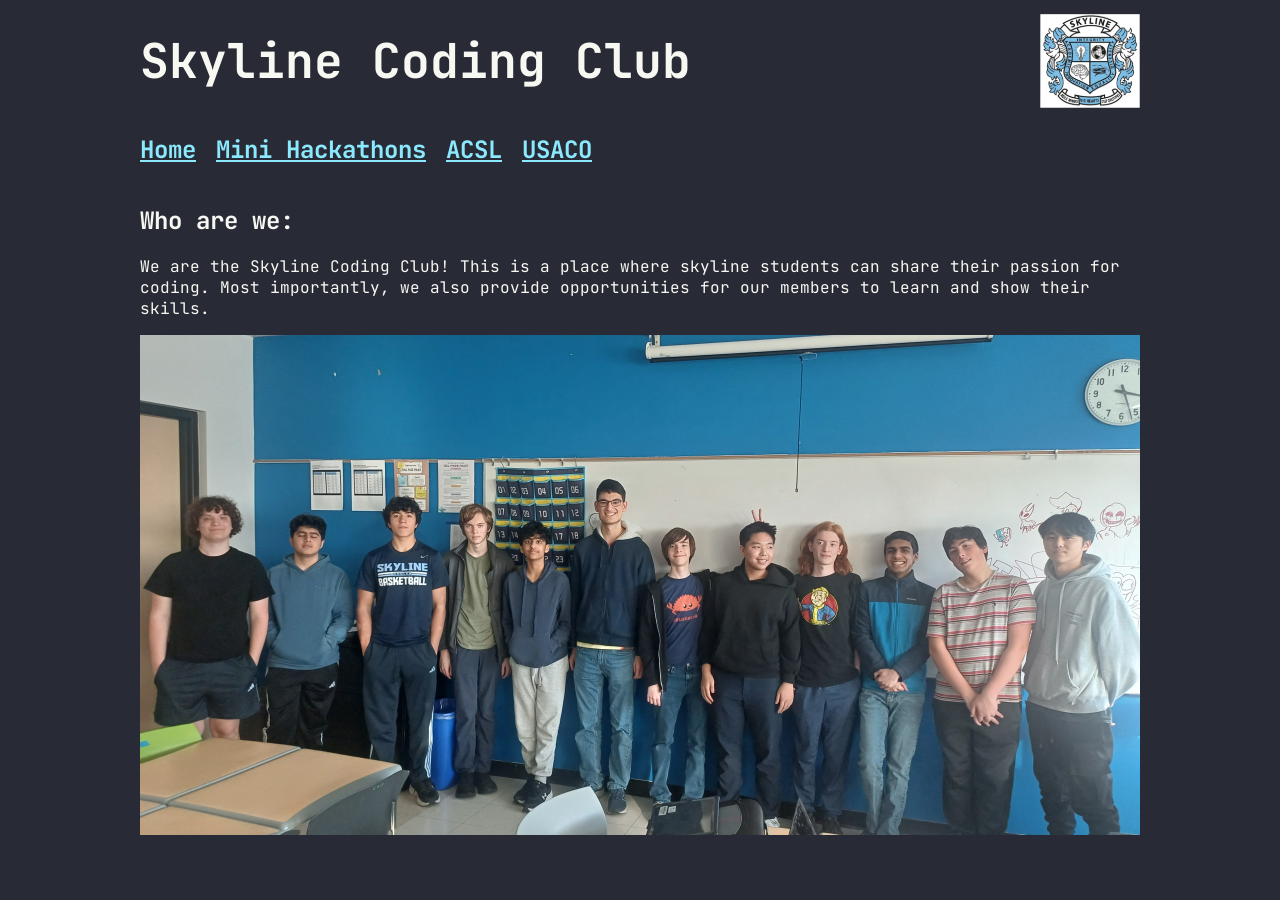
<file: index.html>
<!DOCTYPE html>
<html>
    <head>
        <title>Skyline Coding Club</title>
        <link rel="stylesheet" href="/style.css">
        <link rel="preconnect" href="https://fonts.googleapis.com">
        <link rel="preconnect" href="https://fonts.gstatic.com" crossorigin>
        <link href="https://fonts.googleapis.com/css2?family=JetBrains+Mono:ital,wght@0,100..800;1,100..800&display=swap" rel="stylesheet">
        <link rel="icon" type="image/png" href="../Pictures/ClubLogo.png">
    </head>
    <body>
        <div class="centered">
            <div class="menu">
                <h1><a href="/" class="title">Skyline Coding Club</a></h1>
                <img src="../Pictures/ClubLogo.png" class = "clublogo" alt="club logo">
            </div>
            <div class="links">
                    <h2><a href="/" class="top-link">Home</a></h2>
                    <h2><a href="/hackathons/" class="top-link"> Mini Hackathons</a></h2>
                    <h2><a href="/ACSL/" class="top-link"> ACSL</a></h2>
                    <h2><a href="/USACO/" class="top-link"> USACO</a></h2>
            </div>
            <h2>Who are we:</h2>
            <p>We are the Skyline Coding Club! This is a place where skyline students can share their passion for coding. Most importantly, we also provide opportunities for our members to learn and show their skills.</p>
            <img src="/Pictures/members.jpg" class = "GroupPhoto" alt="Image of club members">
        </div>
    </body>
</html>
</file>
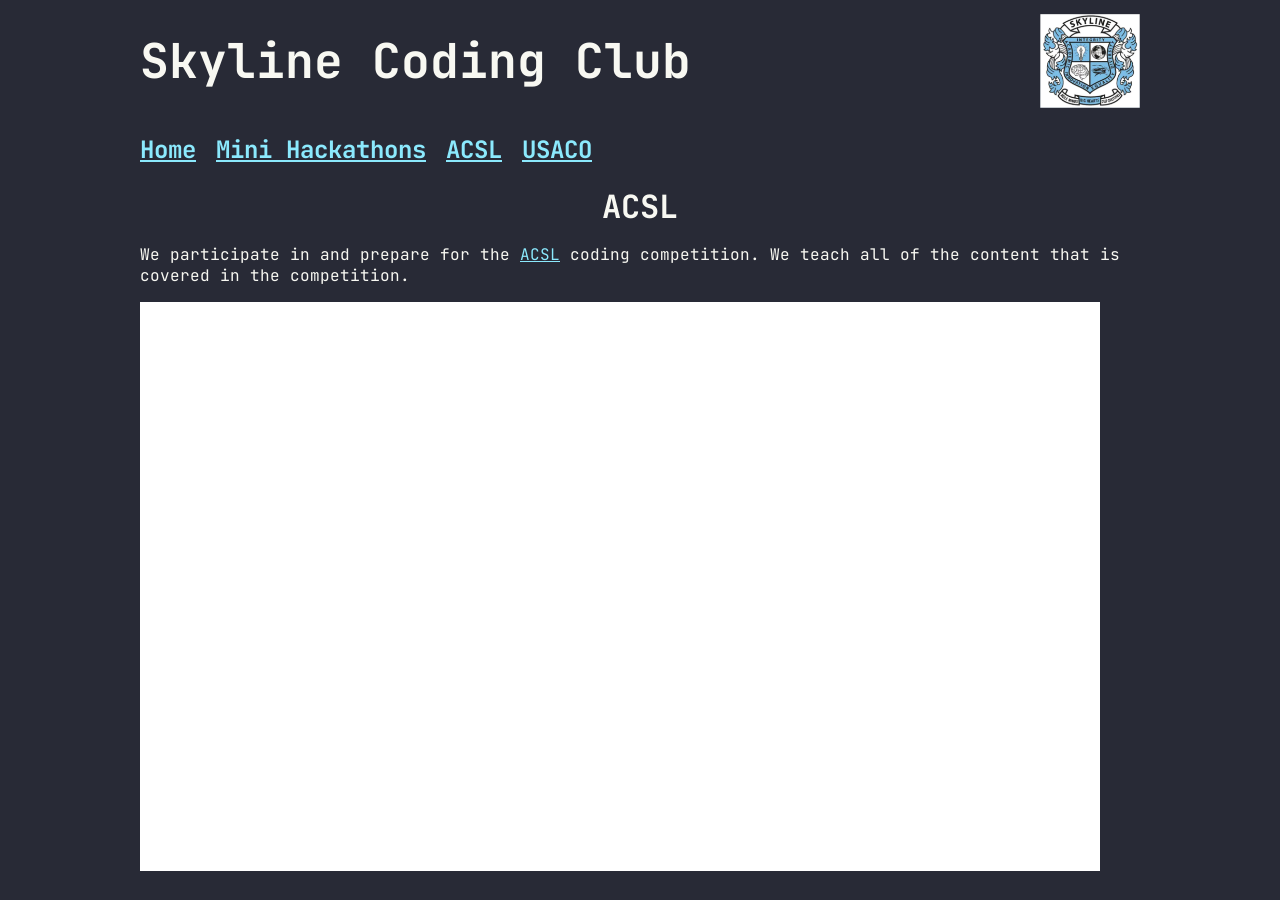
<file: ACSL/index.html>
<!DOCTYPE html>
<html>
   <head>
        <title>Skyline Coding Club</title>
        <link rel="stylesheet" href="/style.css">
        <link rel="preconnect" href="https://fonts.googleapis.com">
        <link rel="preconnect" href="https://fonts.gstatic.com" crossorigin>
        <link href="https://fonts.googleapis.com/css2?family=JetBrains+Mono:ital,wght@0,100..800;1,100..800&display=swap" rel="stylesheet">
    </head>
    <body>
        <div class="centered">
            <div class="menu">
                <h1><a href="/" class="title">Skyline Coding Club</a></h1>
                <img src="../Pictures/ClubLogo.png" class = "clublogo" alt="club logo">
            </div>
            <div class="links">
                    <h2><a href="/" class="top-link">Home</a></h2>
                    <h2><a href="/hackathons/" class="top-link"> Mini Hackathons</a></h2>
                    <h2><a href="/ACSL/" class="top-link"> ACSL</a></h2>
                    <h2><a href="/USACO/" class="top-link"> USACO</a></h2>
            </div>
            <h1 class="acsltitle">ACSL</h1>
            <p>We participate in and prepare for the <a href="https://www.acsl.org/">ACSL</a> coding competition. We teach all of the content that is covered in the competition.</p>
            <iframe src="https://docs.google.com/presentation/d/e/2PACX-1vSy9Lxb2N6OOkubyXruzhHgoZxcqPNUJeOgH_7P2_tkzkvLCojwq4j_C0PnfXkaFgYFrWHakeoiJ7w_/pubembed?start=false&loop=false&delayms=3000" frameborder="0" width="960" height="569" allowfullscreen="true" mozallowfullscreen="true" webkitallowfullscreen="true"></iframe>
        </div>
    </body>
</html>
</file>
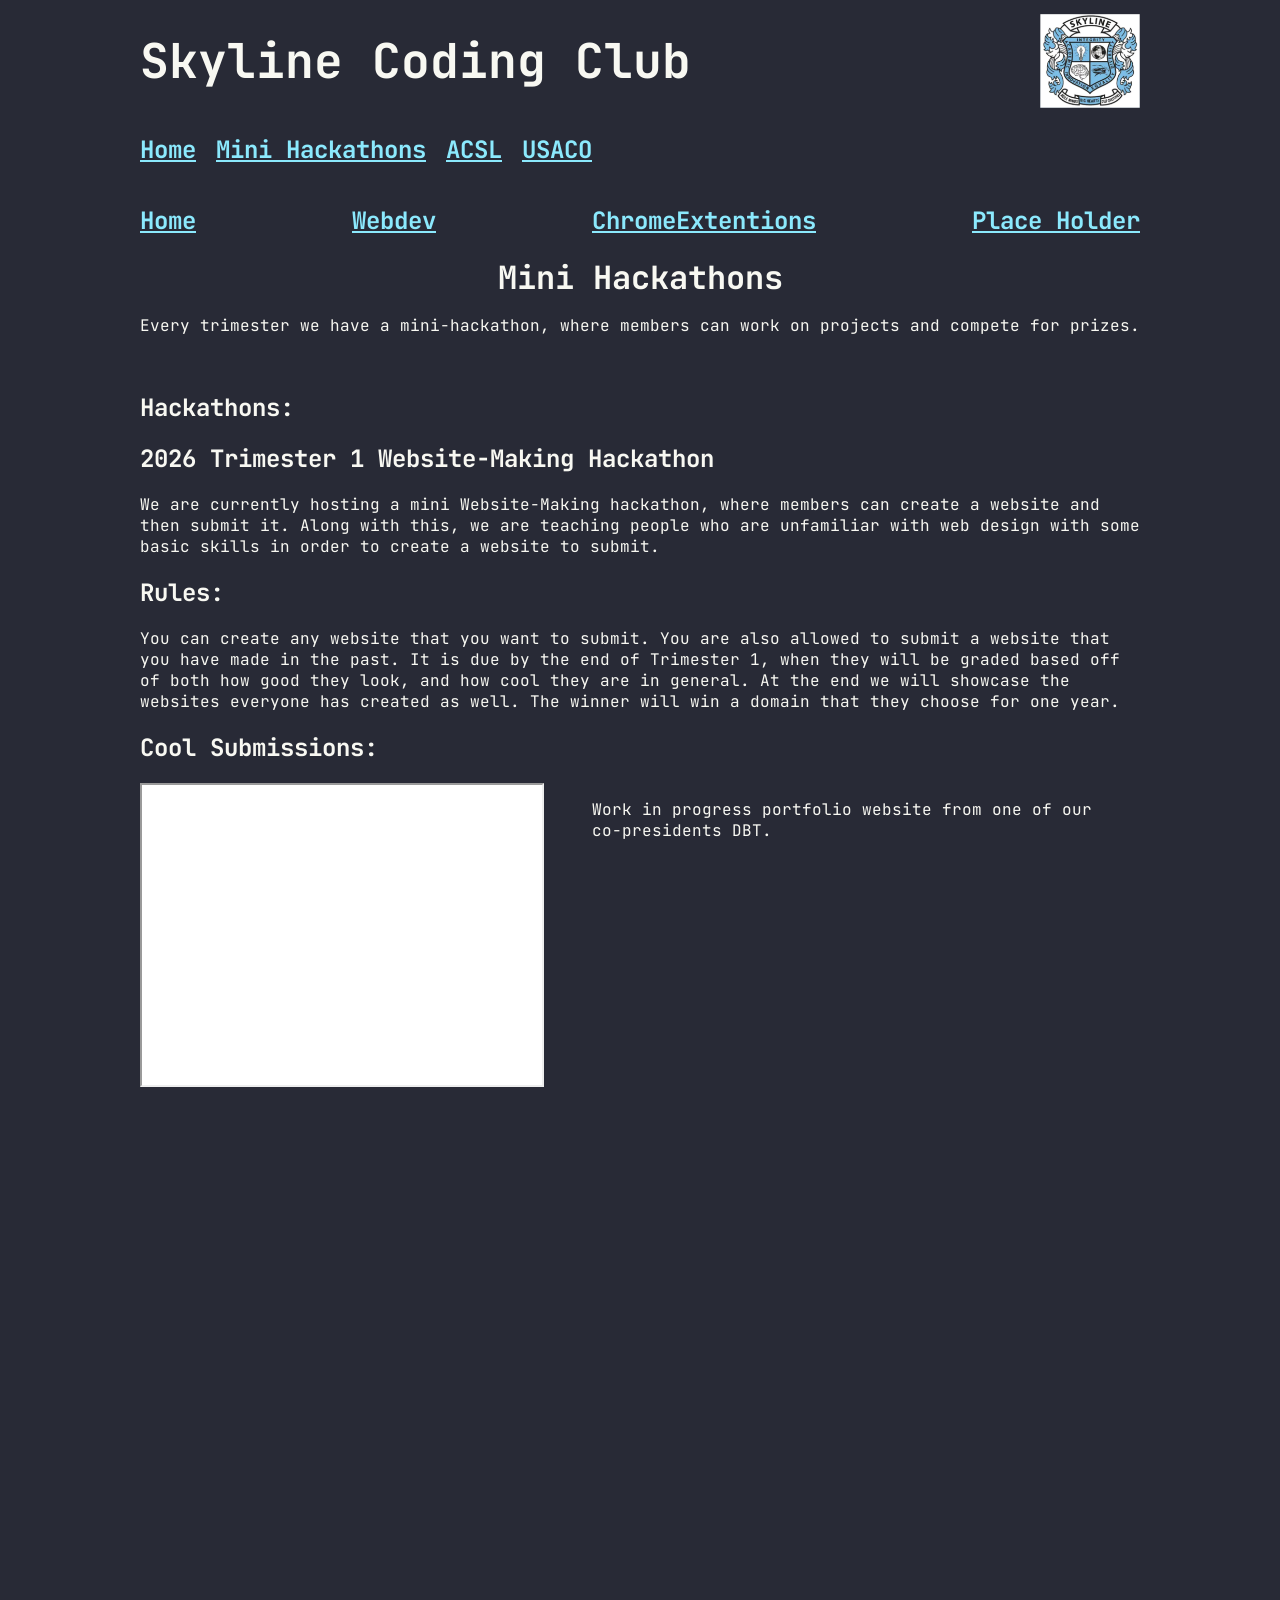
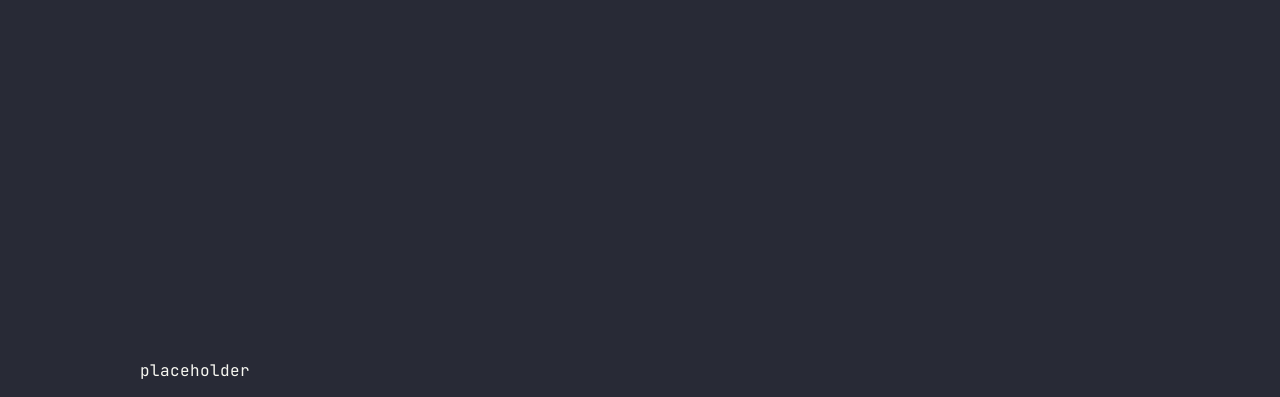
<file: hackathons/index.html>
<!DOCTYPE html>
<html>
 <head>
        <title>Skyline Coding Club</title>
        <link rel="stylesheet" href="/style.css">
        <link rel="preconnect" href="https://fonts.googleapis.com">
        <link rel="preconnect" href="https://fonts.gstatic.com" crossorigin>
        <link href="https://fonts.googleapis.com/css2?family=JetBrains+Mono:ital,wght@0,100..800;1,100..800&display=swap" rel="stylesheet">
    </head>
    <body>
        <div class="centered">
            <div class="menu">
                <h1><a href="/" class="title">Skyline Coding Club</a></h1>
                <img src="../Pictures/ClubLogo.png" class = "clublogo" alt="club logo">
            </div>
            <div class="links">
                    <h2><a href="/" class="top-link">Home</a></h2>
                    <h2><a href="/hackathons/" class="top-link"> Mini Hackathons</a></h2>
                    <h2><a href="/ACSL/" class="top-link"> ACSL</a></h2>
                    <h2><a href="/USACO/" class="top-link"> USACO</a></h2>
            </div>
            <div class="MiniHackathonMenu">
                    <h2><a href="/" class="MiniHackathonLinks">Home</a></h2>
                    <h2><a href="#WebsiteHackathon2026" class="MiniHackathonLinks"> Webdev</a></h2>
                    <h2><a href="#ChromeExtension2026" class="MiniHackathonLinks"> ChromeExtentions</a></h2>
                    <h2><a href="#Placeholder" class="MiniHackathonLinks"> Place Holder</a></h2>
            </div>
            <h1 class = "hackathontitle">Mini Hackathons</h1>
            <p>Every trimester we have a mini-hackathon, where members can work on projects and compete for prizes.</p>
            <p><br></p>
            <h2>Hackathons:</h2>

            <h2 id = "WebsiteHackathon2026">2026 Trimester 1 Website-Making Hackathon</h2>
            <p>We are currently hosting a mini Website-Making hackathon, where members can create a website and then submit it. Along with this, we are teaching people who are unfamiliar with web design with some basic skills in order to create a website to submit.</p>
            <h2>Rules:</h2>
            <p>You can create any website that you want to submit. You are also allowed to submit a website that you have made in the past. It is due by the end of Trimester 1, when they will be graded based off of both how good they look, and how cool they are in general. At the end we will showcase the websites everyone has created as well. The winner will win a domain that they choose for one year.</p>
            <h2>Cool Submissions:</h2>
            <div class="DBTshowcase">
                <iframe src = "https://dbt.christmas/" width = "400" height = "300" title = "DBT's website"> </iframe>
                <div class = "Caption">
                    <p>Work in progress portfolio website from one of our co-presidents DBT.</p>
                </div>
            </div>
            <p><br><br><br><br><br><br><br><br><br><br><br><br><br><br><br><br><br><br><br><br><br><br><br><br><br><br><br><br><br><br><br><br><br><br><br><br><br><br><br><br><br><br><br><br><br><br><br><br><br><br><br><br><br><br><br><br><br><br><br><br><br><br><br><br><br><br><br><br><br><br><br><br><br><br><br><br><br><br><br><br><br><br><br><br><br><br><br><br><br><br><br><br><br><br><br><br><br><br><br><br><br><br><br><br><br><br><br><br><br><br><br><br><br><br><br><br><br>placeholder</p>

    </body>
</html>
</file>
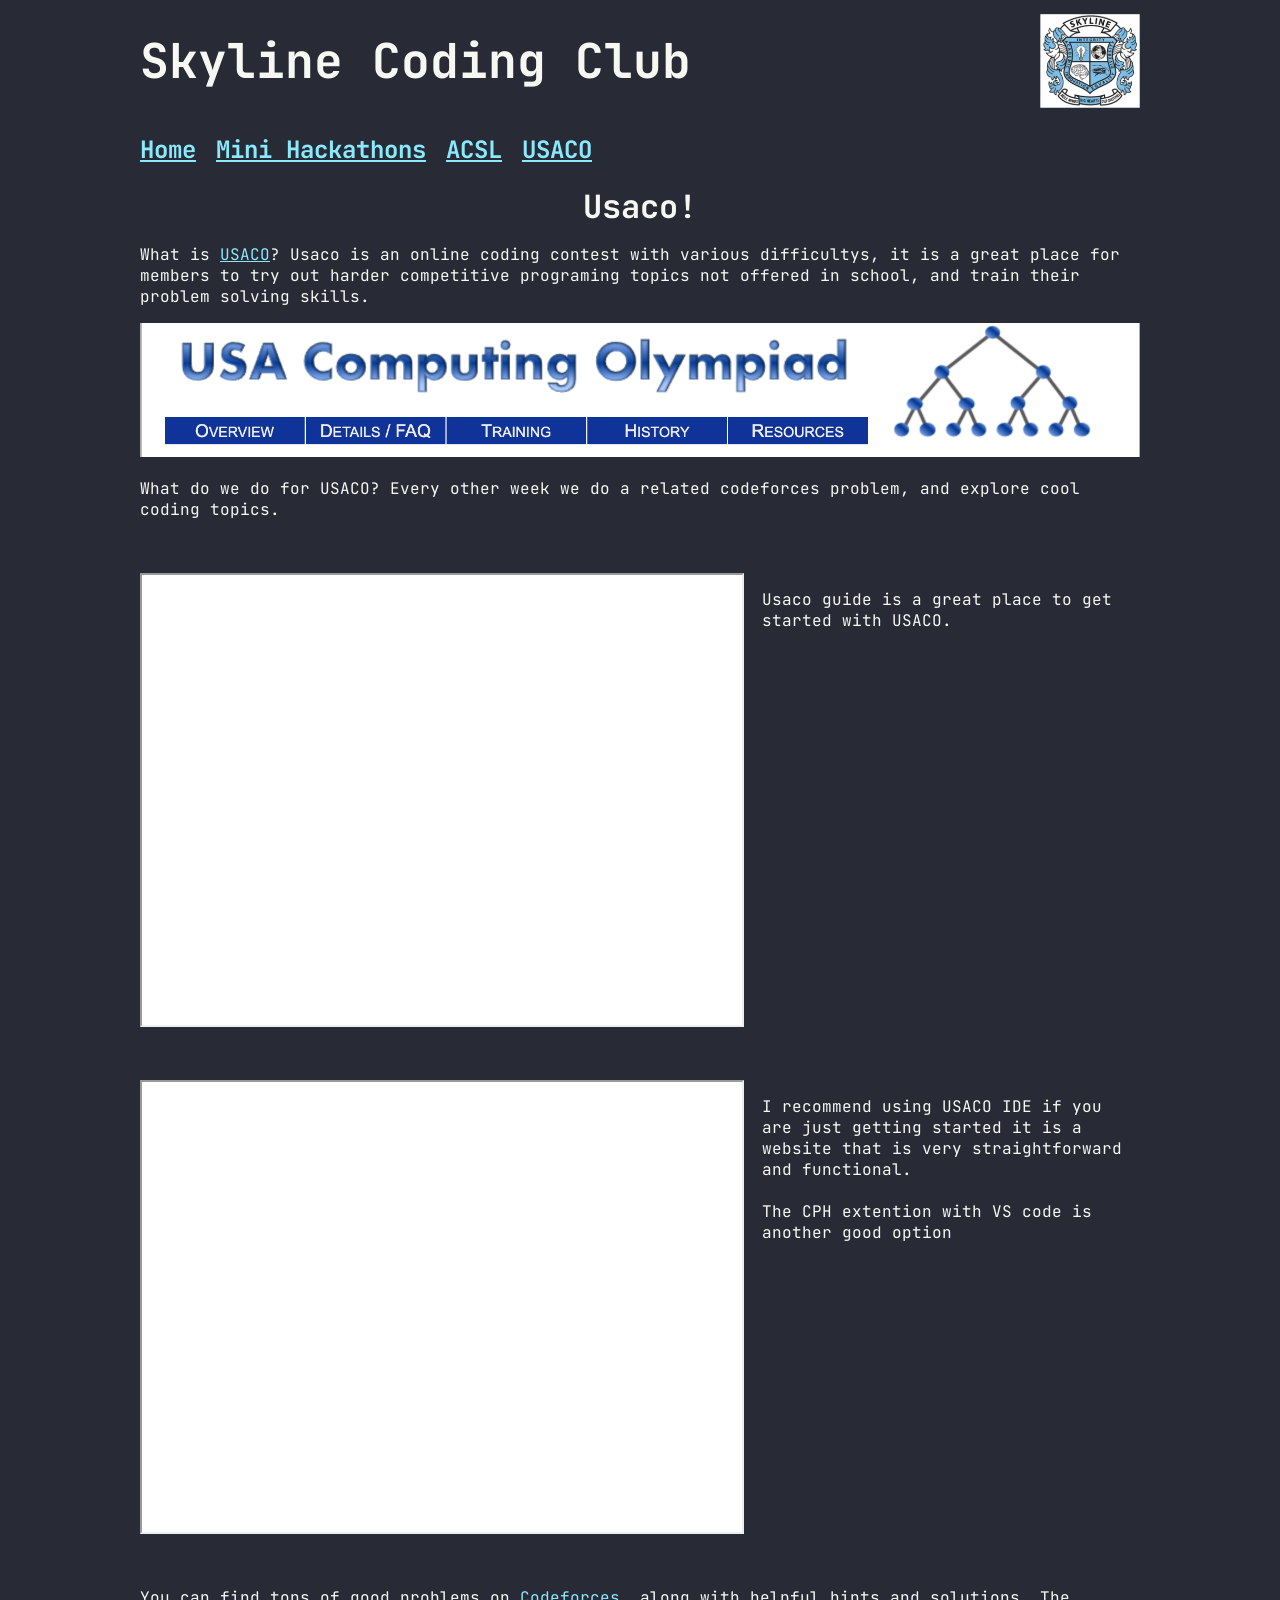
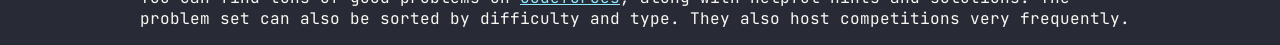
<file: USACO/index.html>
<!DOCTYPE html>
<html>
  <head>
        <title>Skyline Coding Club</title>
        <link rel="stylesheet" href="/style.css">
        <link rel="preconnect" href="https://fonts.googleapis.com">
        <link rel="preconnect" href="https://fonts.gstatic.com" crossorigin>
        <link href="https://fonts.googleapis.com/css2?family=JetBrains+Mono:ital,wght@0,100..800;1,100..800&display=swap" rel="stylesheet">
    </head>
    <body>
        <div class="centered">
            <div class="menu">
                <h1><a href="/" class="title">Skyline Coding Club</a></h1>
                <img src="../Pictures/ClubLogo.png" class = "clublogo" alt="club logo">
            </div>
            <div class="links">
                    <h2><a href="/" class="top-link">Home</a></h2>
                    <h2><a href="/hackathons/" class="top-link"> Mini Hackathons</a></h2>
                    <h2><a href="/ACSL/" class="top-link"> ACSL</a></h2>
                    <h2><a href="/USACO/" class="top-link"> USACO</a></h2>
            </div>
            <h1 class="usacotitle">Usaco!</h1>
            <p>What is <a href="https://usaco.org/">USACO</a>? Usaco is an online coding contest with various difficultys, it is a great place for members to try out harder competitive programing topics not offered in school, and train their problem solving skills.</p>
            <img src="../Pictures/usaco.png" class = "UsacoPhoto" alt="usacoimage">
            <p>What do we do for USACO? Every other week we do a related codeforces problem, and explore cool coding topics.</p>
            
            <p><br></p>
            <div class="USACOguide">
                <iframe src = "https://usaco.guide/" width = "600" height = "450" title = "USACO Guide"> </iframe>
                <div class = "CaptionUSACO">
                    <p>Usaco guide is a great place to get started with USACO.</p>
                </div>
            </div>
            
            <p><br></p>
            <div class="USACOide">
                <iframe src = "https://ide.usaco.guide/" width = "600" height = "450" title = "USACO Guide"> </iframe>
                <div class = "CaptionUSACO">
                    <p>I recommend using USACO IDE if you are just getting started it is a website that is very straightforward and functional. <br> <br> The CPH extention with VS code is another good option</p>
                </div>
            </div>

            <p><br></p>
            <p>You can find tons of good problems on <a href="https://codeforces.com/">Codeforces</a>, along with helpful hints and solutions. The problem set can also be sorted by difficulty and type. They also host competitions very frequently.</p>
        </div>
    </body>
</html>
</file>
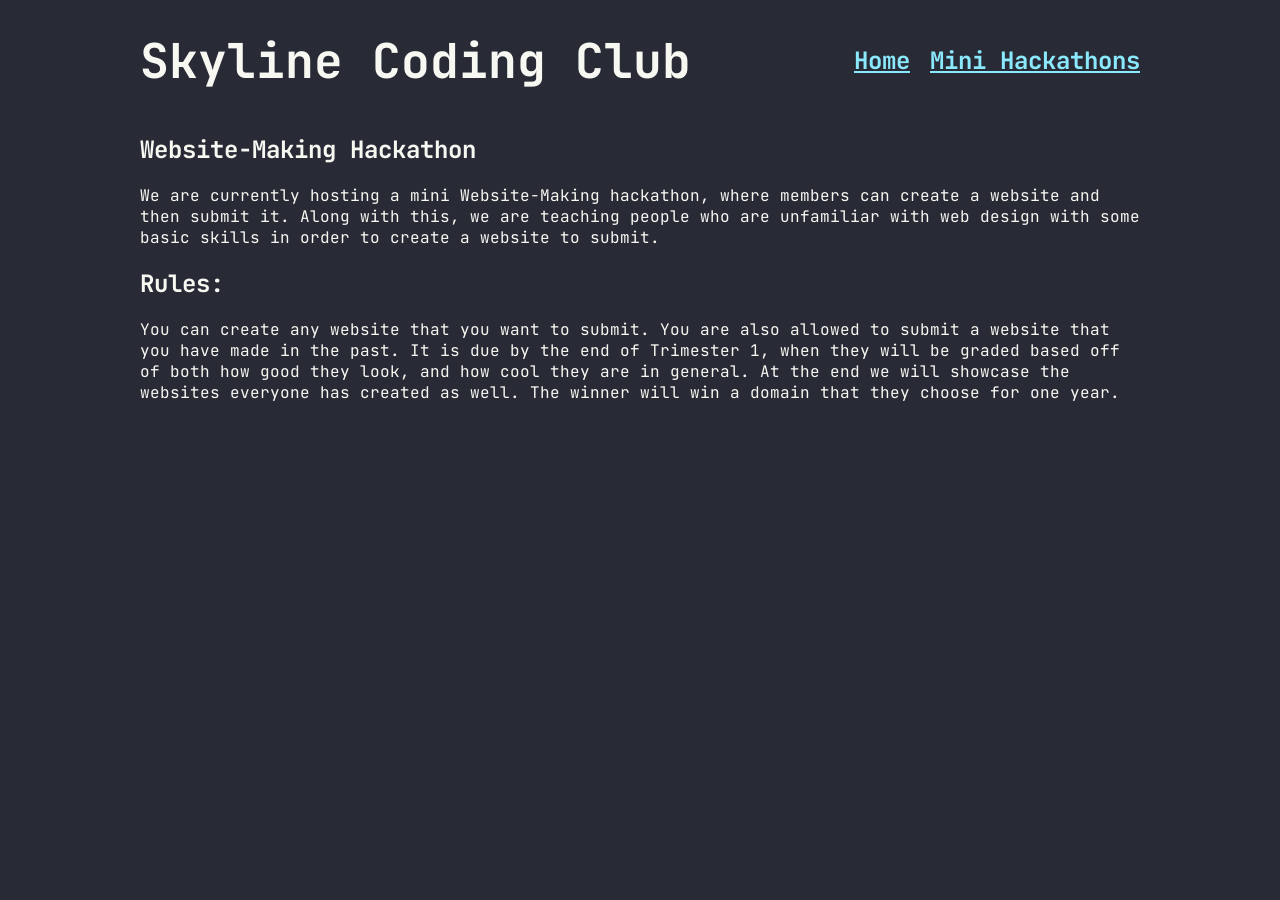
<file: hackathons/MiniHackathonWebsite/index.html>
<!DOCTYPE html>
<html>
    <head>
        <title>Website Hackathon - Skyline Coding Club</title>
        <link rel="stylesheet" href="/style.css">
        <link rel="preconnect" href="https://fonts.googleapis.com">
        <link rel="preconnect" href="https://fonts.gstatic.com" crossorigin>
        <link href="https://fonts.googleapis.com/css2?family=JetBrains+Mono:ital,wght@0,100..800;1,100..800&display=swap" rel="stylesheet">
    </head>
    <body>
        <div class="centered">
            <div class="menu">
                <h1><a href="/" class="title">Skyline Coding Club</a></h1>
                <div class="links">
                    <h2><a href="/" class="top-link">Home</a></h2>
                    <h2><a href="/hackathons/" class="top-link">Mini Hackathons</a></h2>
                </div>
            </div>
            <h2>Website-Making Hackathon</h2>
            <p>We are currently hosting a mini Website-Making hackathon, where members can create a website and then submit it. Along with this, we are teaching people who are unfamiliar with web design with some basic skills in order to create a website to submit.</p>
            <h2>Rules:</h2>
            <p>You can create any website that you want to submit. You are also allowed to submit a website that you have made in the past. It is due by the end of Trimester 1, when they will be graded based off of both how good they look, and how cool they are in general. At the end we will showcase the websites everyone has created as well. The winner will win a domain that they choose for one year.</p>
        </div>
    </body>
</html>
</file>
<file: style.css>
* {
    background-color: RGB(40, 42, 54);
    color: RGB(248, 248, 242);
    font-family: "JetBrains Mono", monospace;
}

.centered {
    margin: auto;
    max-width: 1000px;
}
.GroupPhoto {
    height: 500px;
    object-fit: cover;
    margin: auto;
    max-width: 1000px;
} 
.UsacoPhoto {
    margin: auto;
    max-width: 1000px;
}
.clublogo {
    margin-left: auto;
    display: block;
    width: 100px;
}
.acsltitle {
    margin: auto;
    display: grid;
    place-items: center;
    max-width: 1000px;
}
.hackathontitle {
    margin: auto;
    display: grid;
    place-items: center;
    max-width: 1000px;
}
.DBTshowcase {
    display: flex;
    margin: auto;
}
.Caption{
    width: 500px;
    margin: 0 auto;
}
.USACOguide {
    display: flex;
    margin: auto;
}
.USACOide {
    display: flex;
    margin: auto;
}
.Codeforces {
    display: flex;
    margin: auto;
}
.CaptionUSACO {
    width: 360px;
    margin: 0 auto;
}
.usacotitle {
    margin: auto;
    display: grid;
    place-items: center;
    max-width: 1000px;
}
.menu {
    display: flex;
    justify-content: space-between;
    align-items: center;
}
.MiniHackathonMenu {
    display: flex;
    justify-content: space-between;
    align-items: center;

    position: sticky;
    top: 0;
    z-index: 100;
    background-color: rgb(40, 42, 54);
}
#WebsiteHackathon2026,
#ChromeExtension2026,
#Placeholder {
    scroll-margin-top: 90px;
}
iframe {
  color-scheme: light;
  background-color: white;
}   

.links {
    display: flex;
    gap: 20px;
}

.top-link {
    display:block;
    margin: auto;
    max-width: 1000px;
}

.title {
    text-decoration: none;
    color: RGB(248, 248, 242);
    margin: auto;
    max-width: 1000px;
    font-size: 48px;
}

img {
    width: 100%;
    height: auto;
}

a {
    color: RGB(139, 233, 253);
}
html {
  scroll-behavior: smooth;
}
</file>
